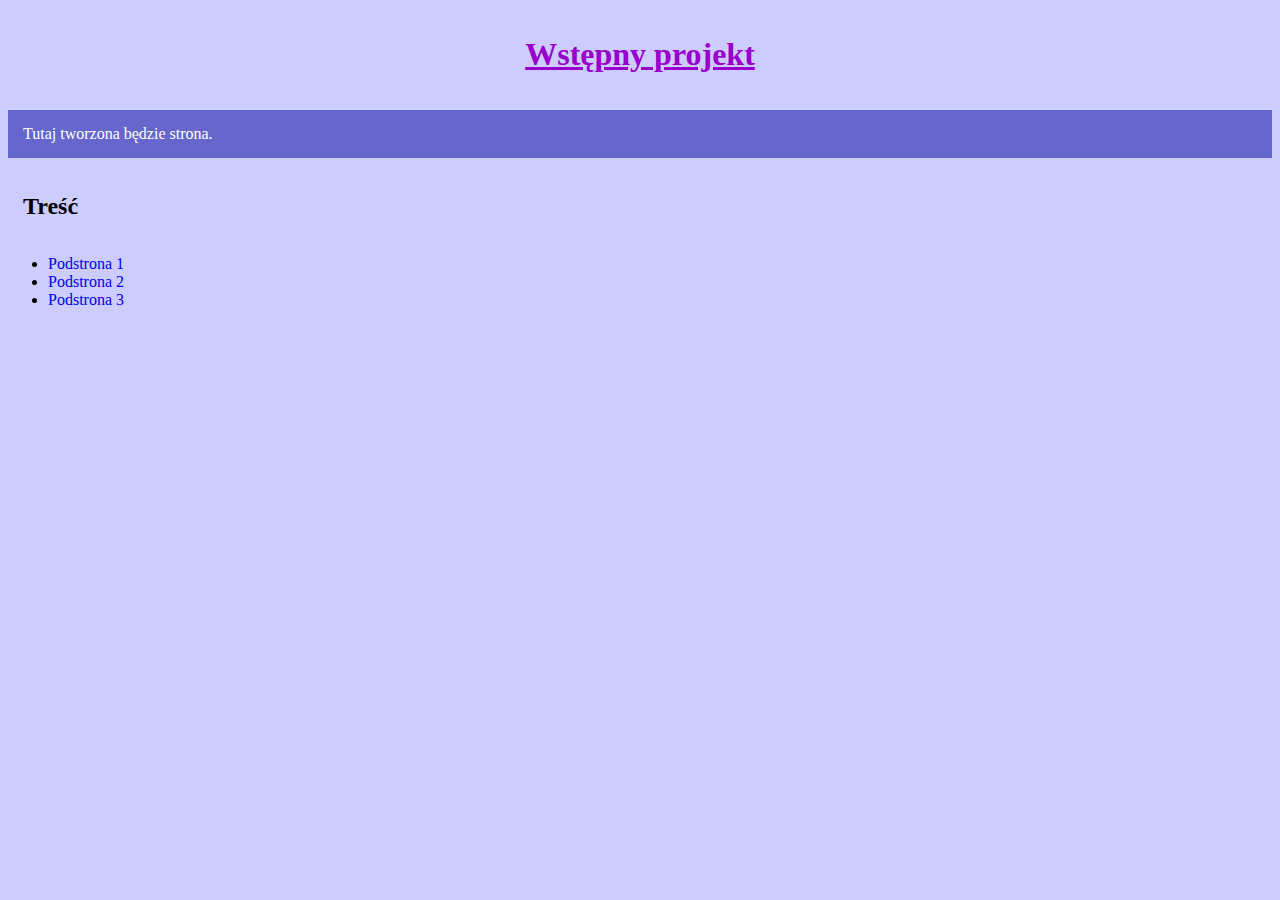
<file: index.html>
<!DOCTYPE html>
<html lang="pl">
<head>

<title> Moja strona </title>

<meta charset="UTF-8">
<meta name="strona" content="text/html">
<meta name="author" content="Adam Wonia">
<meta name="viewport" content="width=device-width, initial-scale=1.0">

<link rel="stylesheet" href="style.css" type="text/css"/>

</head>

<body class="tlo">

<h1 class="naglowek1"> Wstępny projekt </h1>

<p class="tekst1"> Tutaj tworzona będzie strona. </p>

<section><h2 class="tresc"> Treść </h2> 
	<nav>
		<ul>
			<li><a href="podstrona1.html">Podstrona 1</a></li>
			<li><a href="podstrona2.html">Podstrona 2</a></li>
			<li><a href="podstrona3.html">Podstrona 3</a></li>
		</ul>
	</nav>	
</section>

</body>
</html>
</file>
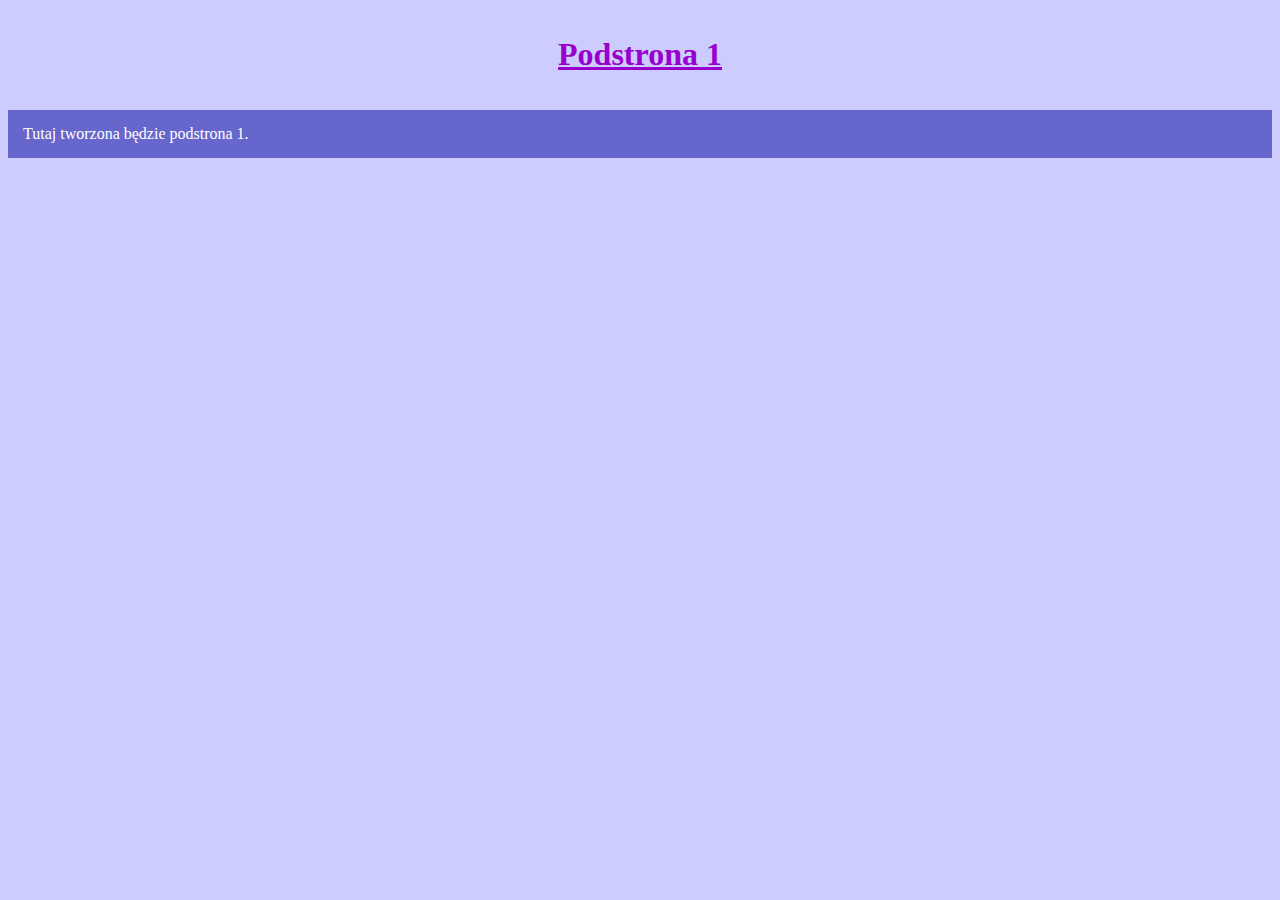
<file: podstrona1.html>
<!DOCTYPE html>
<html lang="pl">
<head>

<title> Moja strona </title>

<meta charset="UTF-8">
<meta name="strona" content="text/html">
<meta name="author" content="Adam Wonia">
<meta name="viewport" content="width=device-width, initial-scale=1.0">

<link rel="stylesheet" href="style.css" type="text/css"/>

</head>

<body class="tlo">

<h1 class="naglowek1"> Podstrona 1 </h1>

<p class="tekst1"> Tutaj tworzona będzie podstrona 1. </p>

</body>
</html>
</file>
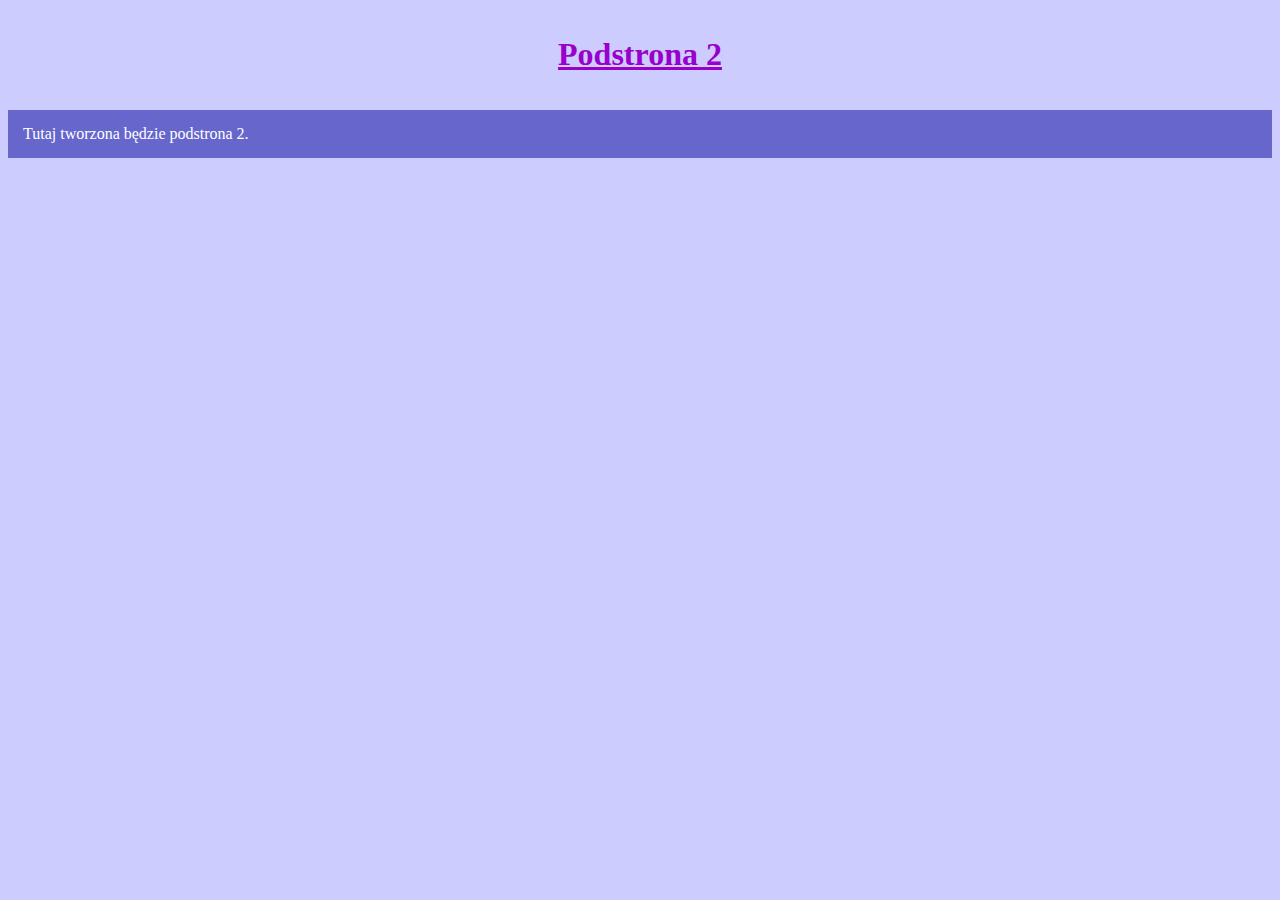
<file: podstrona2.html>
<!DOCTYPE html>
<html lang="pl">
<head>

<title> Moja strona </title>

<meta charset="UTF-8">
<meta name="strona" content="text/html">
<meta name="author" content="Adam Wonia">
<meta name="viewport" content="width=device-width, initial-scale=1.0">

<link rel="stylesheet" href="style.css" type="text/css"/>

</head>

<body class="tlo">

<h1 class="naglowek1"> Podstrona 2 </h1>

<p class="tekst1"> Tutaj tworzona będzie podstrona 2. </p>

</body>
</html>
</file>
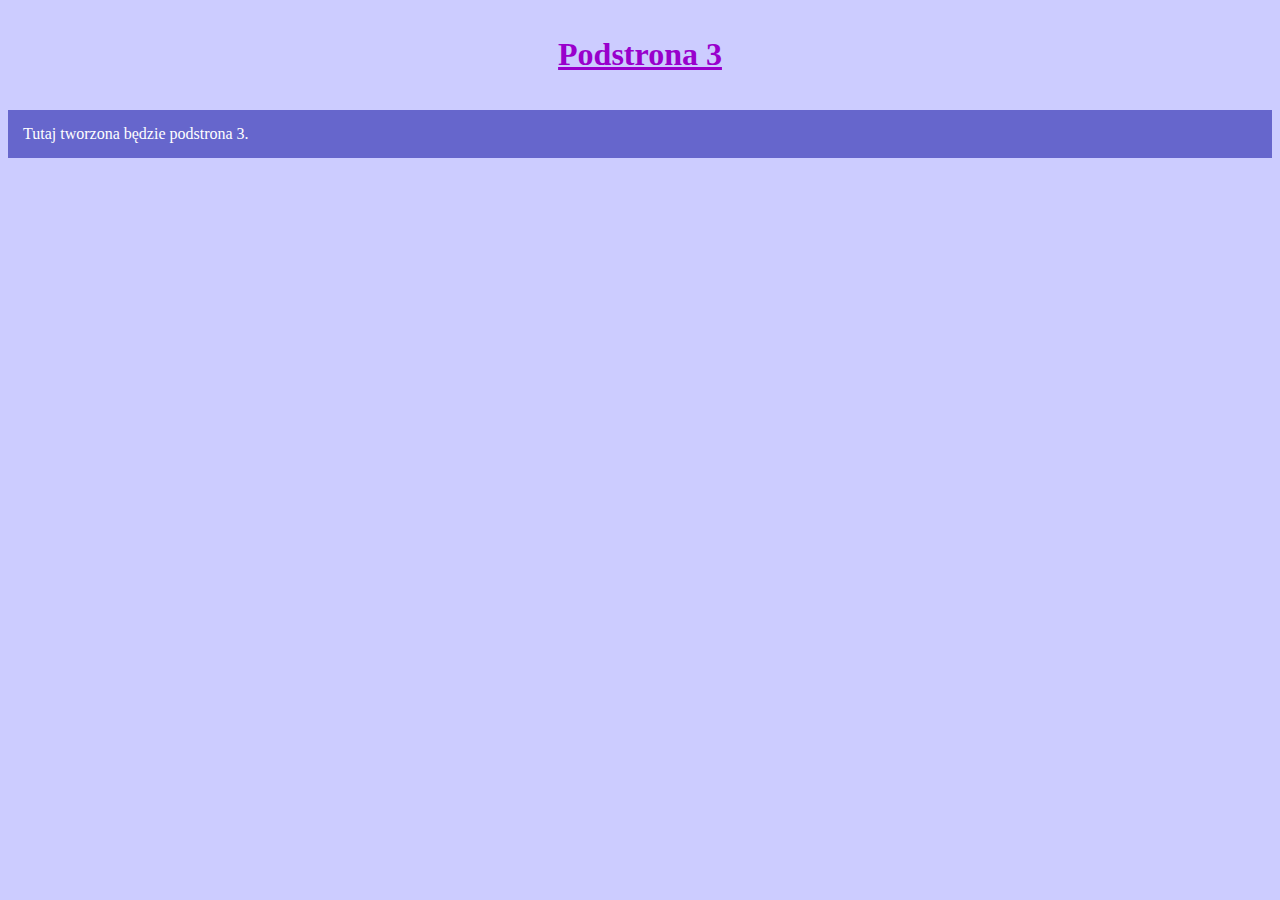
<file: podstrona3.html>
<!DOCTYPE html>
<html lang="pl">
<head>

<title> Moja strona </title>

<meta charset="UTF-8">
<meta name="strona" content="text/html">
<meta name="author" content="Adam Wonia">
<meta name="viewport" content="width=device-width, initial-scale=1.0">

<link rel="stylesheet" href="style.css" type="text/css"/>

</head>

<body class="tlo">

<h1 class="naglowek1"> Podstrona 3 </h1>

<p class="tekst1"> Tutaj tworzona będzie podstrona 3. </p>

</body>
</html>
</file>
<file: style.css>
.tlo
{
	background-color: #CCCCFF
}

.naglowek1
{
	padding: 15px;
	text-align: center;
	color: #9900CC;
	text-decoration: underline;
}

.tekst1
{
	color: white;
	background-color: #6666CC;
	padding: 15px;
}

.tresc
{
	color: black;
	padding: 15px;
}

a
{
   text-decoration: none;
}
</file>
